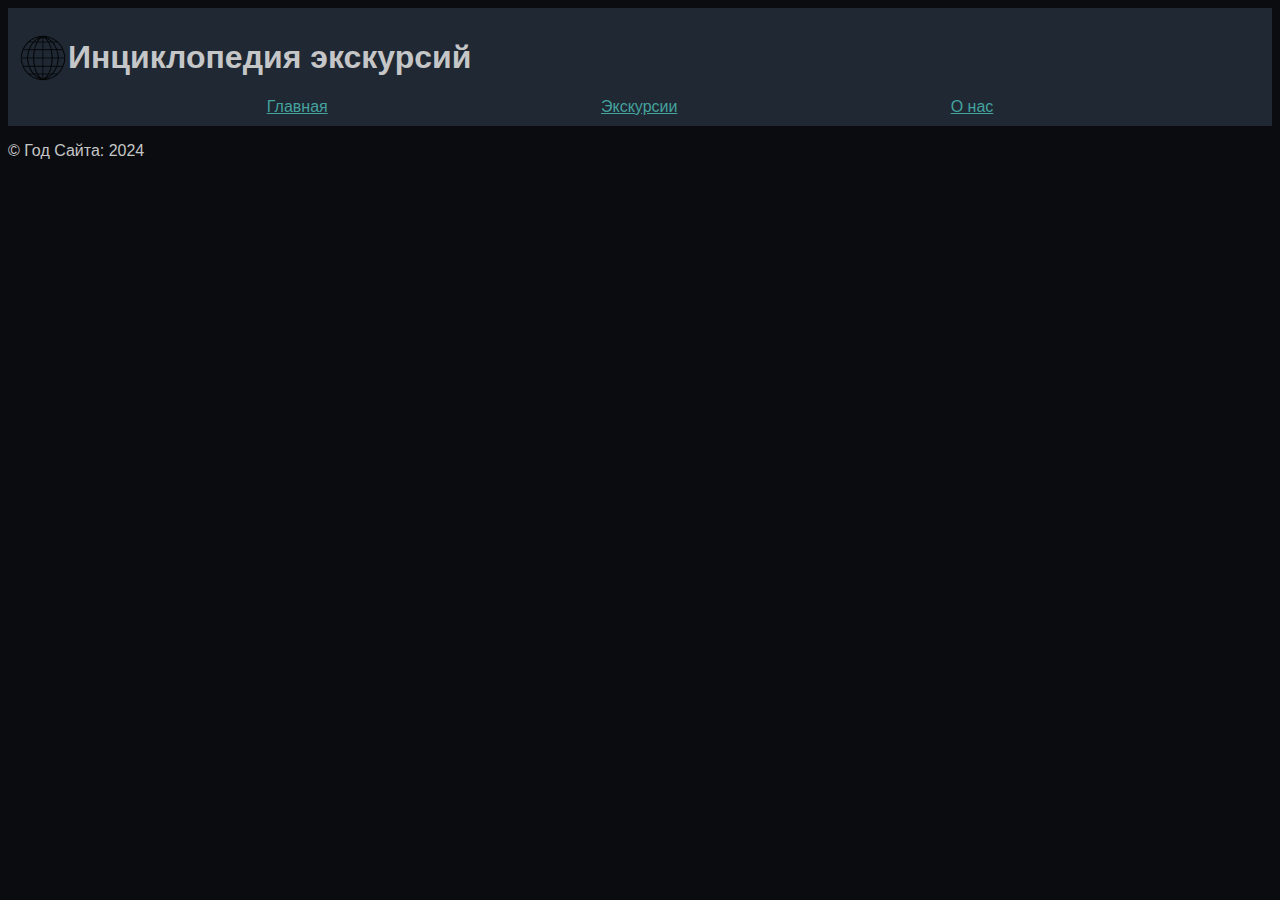
<file: index.html>
<!DOCTYPE html>
<html lang="en">
<head>
    <meta charset="UTF-8">
    <meta name="viewport" content="width=device-width, initial-scale=1.0">
    <link rel="stylesheet" href="trip.css">
    <title>Главная</title>
</head>
<body>
    <header>
        <div class="logo">
            <img id="log" src="1636012379_8-papik-pro-p-globus-vektornii-risunok-8.png" >
            <h1>Инциклопедия экскурсий</h1>
        </div>
        <nav>
            <ul>
             <li><a href="index.html">Главная</a></li>
              <li><a href="tours.html">Экскурсии</a></li>
             <li><a href="about.html">О нас</a></li>
            </ul>
        </nav>
    </header>  
    <footer>  
        <p>&copy; Год Сайта: 2024</p>
    </footer> 
</body>
</html>
</file>
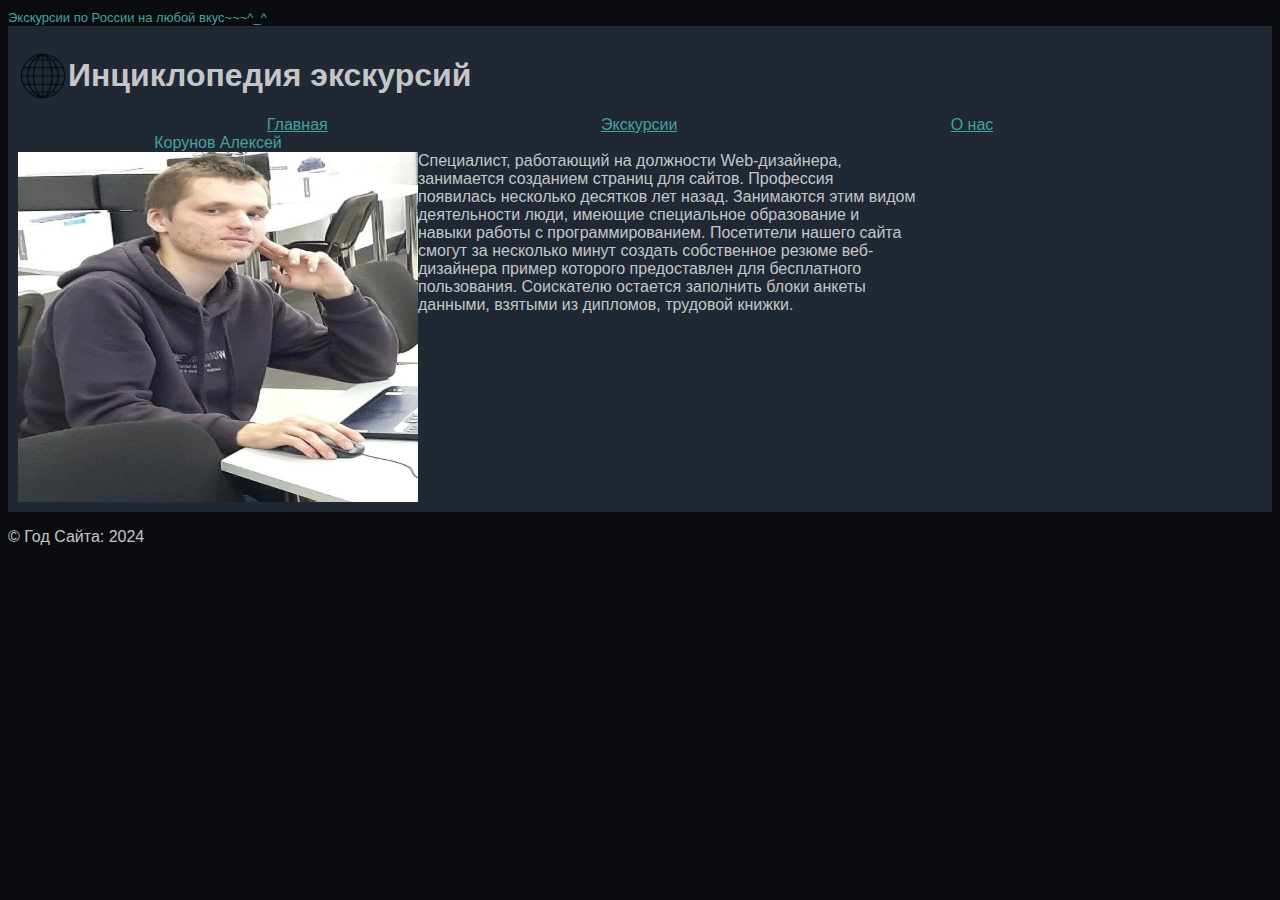
<file: about.html>
<!DOCTYPE html>
<html lang="en">
<head>
    <meta charset="UTF-8">
    <meta name="viewport" content="width=device-width, initial-scale=1.0">
    <link rel="stylesheet" href="trip.css">
    <title>Об авторе</title>
</head>
<body>
    <p2>Экскурсии по России на любой вкус~~~^_^</p2>
    <header>
        <div class="logo">
            <img id="log" src="1636012379_8-papik-pro-p-globus-vektornii-risunok-8.png" >
            <h1>Инциклопедия экскурсий</h1>
        </div>
        <nav>
            <ul>
             <li><a href="index.html">Главная</a></li>
              <li><a href="tours.html">Экскурсии</a></li>
             <li><a href="about.html">О нас</a></li>
            </ul>
        </nav>
        <p1>Корунов Алексей</p1>
        <div class="pict">
            <img id="me" src="photo1710993703.jpeg">
            
            <p5>Специалист, работающий на должности Web-дизайнера, занимается созданием страниц для сайтов. Профессия появилась несколько десятков лет назад. Занимаются этим видом деятельности люди, имеющие специальное образование и навыки работы с программированием.
            Посетители нашего сайта смогут за несколько минут создать собственное резюме веб-дизайнера пример которого предоставлен для бесплатного пользования. Соискателю остается заполнить блоки анкеты данными, взятыми из дипломов, трудовой книжки.</p5>
        </div>
    </header>
    <footer>  
        <p>&copy; Год Сайта: 2024</p>
    </footer>
</body>
</html>
</file>
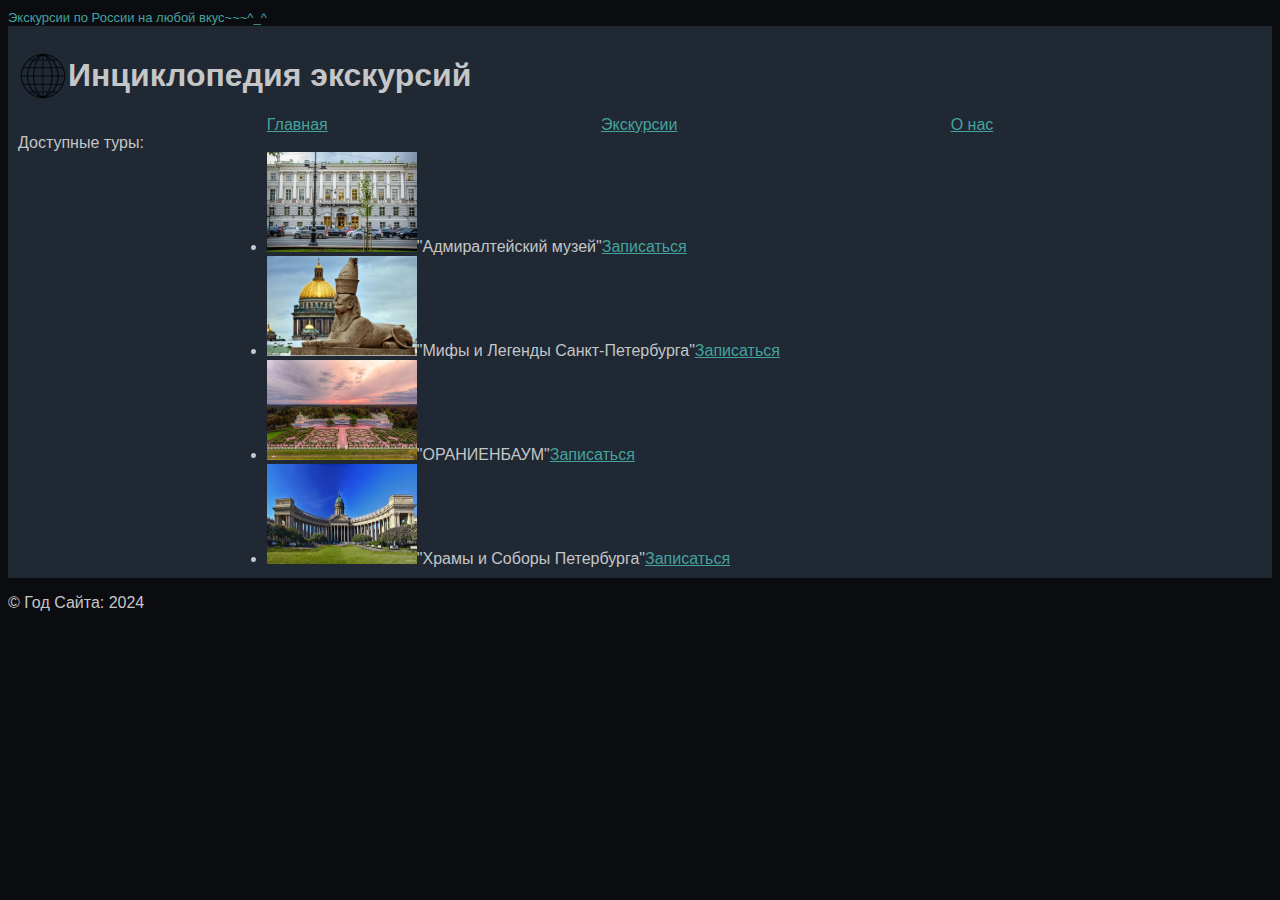
<file: tours.html>
<!DOCTYPE html>
<html lang="en">
<head>
    <meta charset="UTF-8">
    <meta name="viewport" content="width=device-width, initial-scale=1.0">
    <link rel="stylesheet" href="trip.css">
    <title>Туры</title>
</head>
<body>
        <p2>Экскурсии по России на любой вкус~~~^_^</p2>
    <header>
        <div class="logo">
            <img id="log" src="1636012379_8-papik-pro-p-globus-vektornii-risunok-8.png">
            <h1>Инциклопедия экскурсий</h1>
        </div>
        <nav>
            <ul>
                <li><a href="index.html">Главная</a></li>
                <li><a href="tours.html">Экскурсии</a></li>
                <li><a href="about.html">О нас</a></li>
            </ul>
        </nav>
        <p3>Доступные туры:</p3>
<Ul id="list1">
    <li><img id="pic" src="i (3).webp"><p3>"Адмиралтейский музей"</p3><a href="visa.html">Записаться</a></li>
    <li><img  id="pic" src="image.png"><p3>"Мифы и Легенды Санкт-Петербурга"</p3><a href="visa.html">Записаться</a></li>
    <li><img  id="pic" src="image copy.png"><p3>"ОРАНИЕНБАУМ"</p3><a href="visa.html">Записаться</a></li>
    <li><img id="pic" src="i (2).webp"><p3>"Храмы и Соборы Петербурга"</p3><a href="visa.html">Записаться</a></li>
</Ul>
        </div>
    </header>  
    <footer>  
        <p>&copy; Год Сайта: 2024</p>
    </footer>  
</body>
</html>
</file>
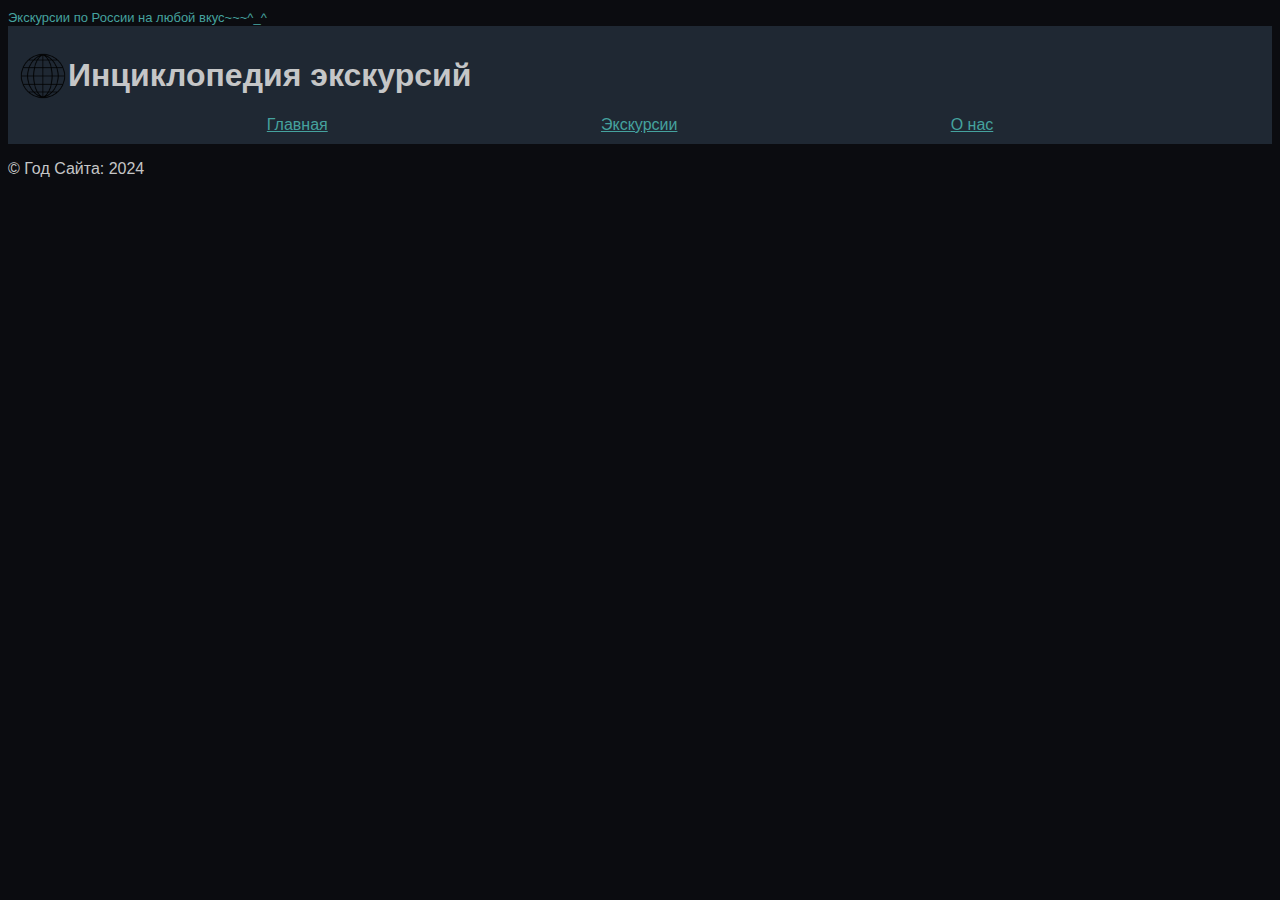
<file: trip.html>
<!DOCTYPE html>
<html lang="en">
<head>
    <meta charset="UTF-8">
    <meta name="viewport" content="width=device-width, initial-scale=1.0">
    <title>Инциклопедия экскурсий</title>
    <link rel="stylesheet" href="trip.css">
</head>
<body>
    <p2>Экскурсии по России на любой вкус~~~^_^</p2>
    <header>
        <div class="logo">
            <img id="log" src="1636012379_8-papik-pro-p-globus-vektornii-risunok-8.png">
            <h1>Инциклопедия экскурсий</h1>
        </div>
        <nav>
            <ul>
             <li><a href="index.html">Главная</a></li>
              <li><a href="tours.html">Экскурсии</a></li>
             <li><a href="about.html">О нас</a></li>
            </ul>
        </nav>
    </header>
    <footer>  
      <p>&copy; Год Сайта: 2024</p>
    </footer>
    <script src="trip.js"></script>
</body>
</html>
</file>
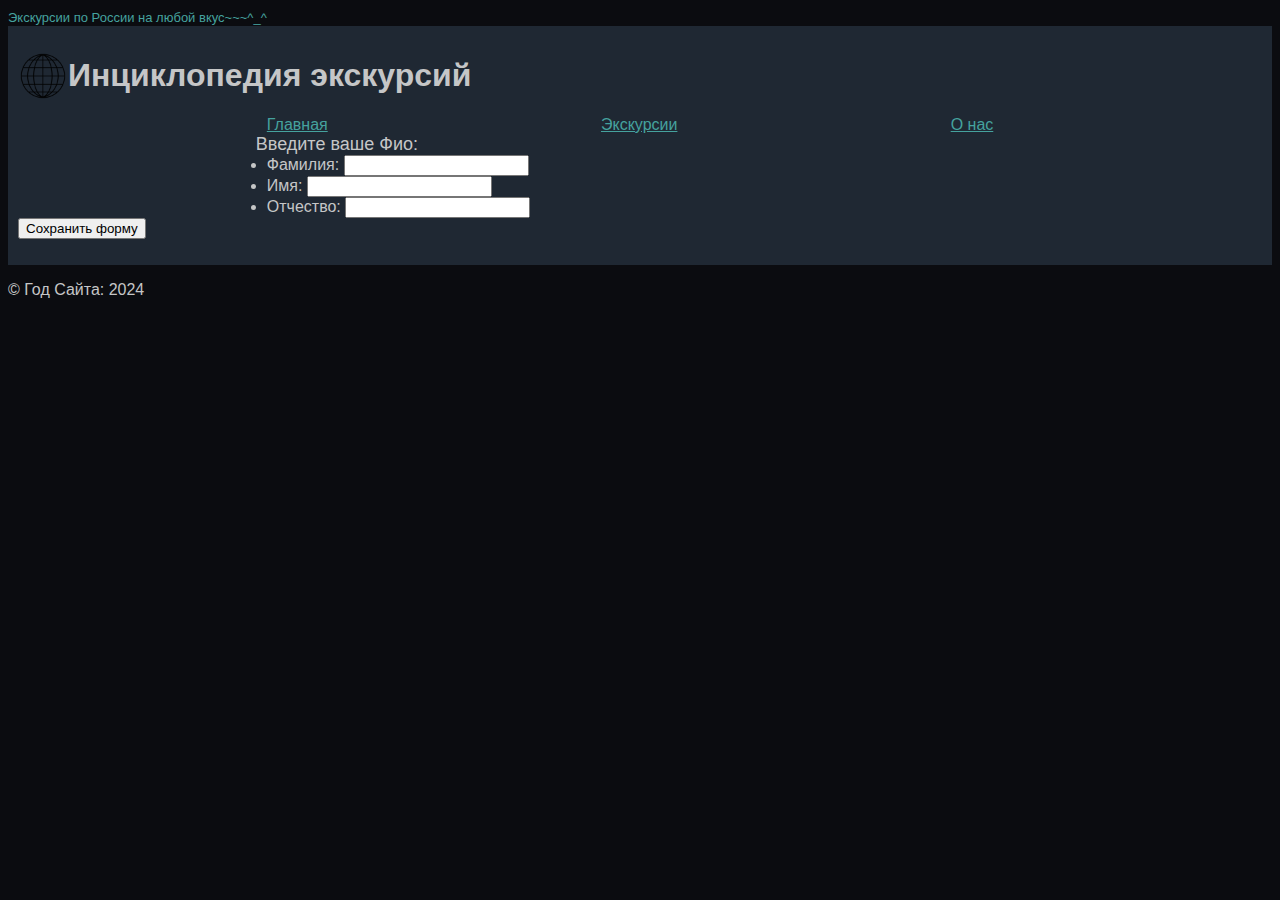
<file: visa.html>
<!DOCTYPE html>
<html lang="en">
<head>
    <meta charset="UTF-8">
    <meta name="viewport" content="width=device-width, initial-scale=1.0">
    <link rel="stylesheet" href="trip.css">
    <title>Ввод данных</title>
</head>
<body>
    <p2>Экскурсии по России на любой вкус~~~^_^</p2>
    <header>
        <div class="logo">
            <img id="log" src="1636012379_8-papik-pro-p-globus-vektornii-risunok-8.png">
            <h1>Инциклопедия экскурсий</h1>
        </div>
        <nav>
            <ul>
                <li><a href="index.html">Главная</a></li>
                <li><a href="tours.html">Экскурсии</a></li>
                <li><a href="about.html">О нас</a></li>
            </ul>
        </nav>
        <p4>Введите ваше Фио:</p4>
        <ul class="info">
            <li>Фамилия: <input></li>
            <li>Имя: <input></li>
            <li>Отчество: <input></li>
        </ul>
        <button id="Btn">Сохранить форму</button>
        <p id="message"></p>
        <script src="trip.js"></script>
    </header>
    <footer>  
        <p>&copy; Год Сайта: 2024</p>
    </footer>
</body>
</html>
</file>
<file: trip.css>
header {
    background-color: #1F2833;
    padding: 10px;
}
nav ul li {
    margin-right: 20px;
    display: inline;
}
body {
    background-color: #0B0C10;
    color: #C5C6C7;
    font-family: Arial, sans-serif;
}
.logo {
    display: flex;
    align-items: center;
}
p2 {
    font-size: small;
    text-align: center;
    color: #45A29E;
}
#log {
    width: 50px;
    height:  50px;
}
ul #list1 {
padding: 0%;
}
li ::marker {
    list-style-type: none;
}
ul {
    margin-right: 0%;
    margin-bottom: 0%;
    margin-top: 0%;
    padding: 0%;
}
li {
    margin-right: 0%;
    width: 100%;
    margin-left: 20%;
    padding: 0%;
}
.pict {
    display: flex;
}
#me {
    width: 400px;
    height: 350px;
}
p1 {
    display: block;
    text-align: center;
    color: #45A29E;
    width: 400px;
}
#pic {
    width: 150px;
    height: 100px;
}
a {
    list-style-type: none;
    color: #45A29E;
}
p4 {
    width: 400px;
    text-align: right; 
    display: block;
    font-size: large;
}
div p5 {
    width: 40%;
}
</file>
